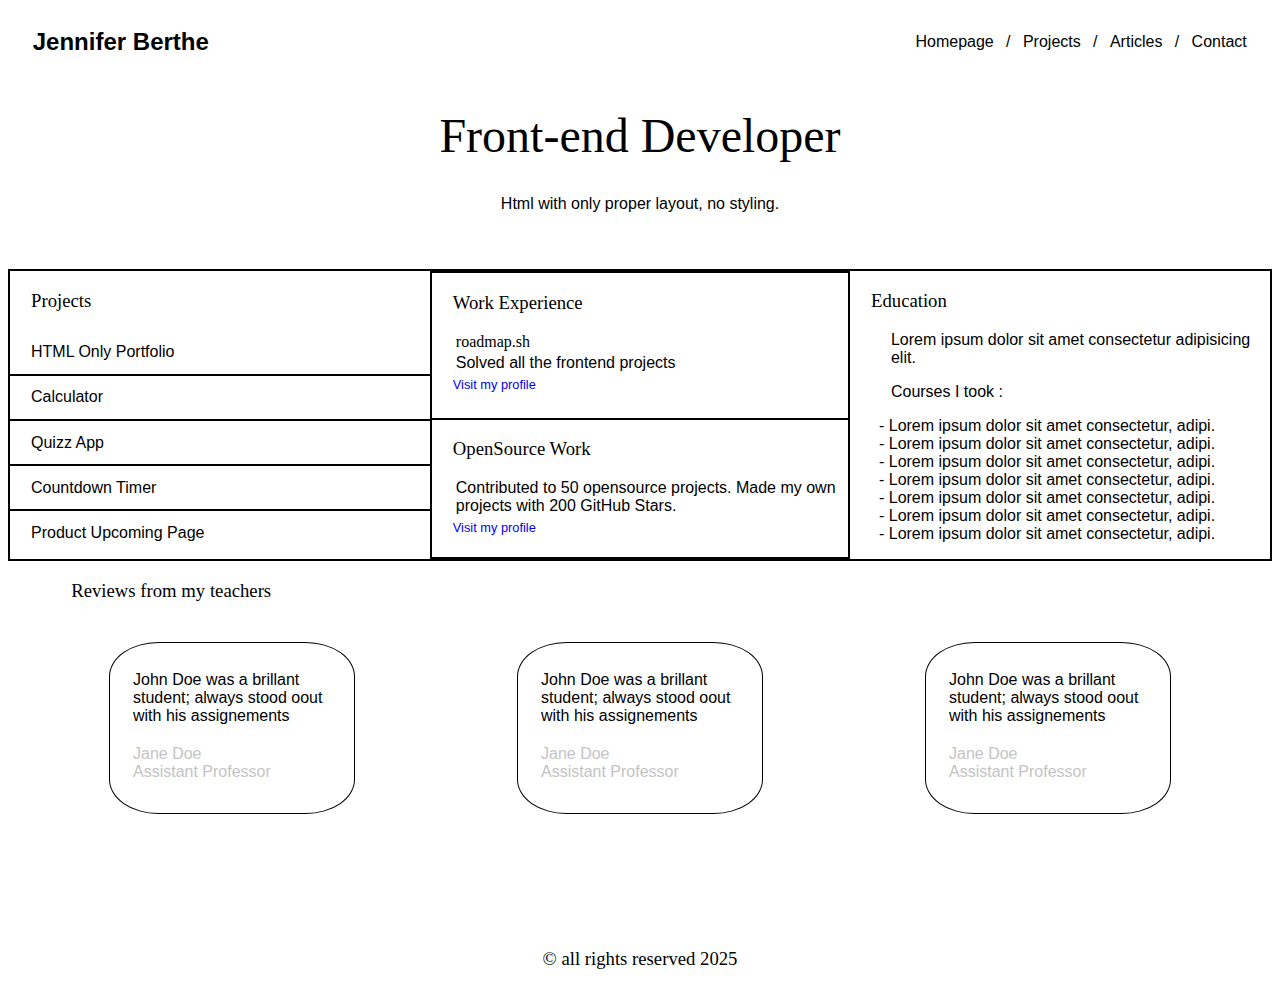
<file: index.html>
<!DOCTYPE html>
<html lang="en">
<head>
	<meta charset="UTF-8">
	<meta name="viewport" content="width=device-width, initial-scale=1.0">
	<meta name="description" content="A basic Portfolio website for roadmap.sh project">
	<meta name="keywords" content="basic website, jabrth, Jennifer Berthe, roadmap.sh">
	<title>Jennifer Berthe</title>
	<link rel="stylesheet" href="styles.css">
</head>

<body>
	<header>
		<nav class="navbar">
			<h2>Jennifer Berthe</h2>
			<a href="index.html">Homepage</a>
			<span>/</span>
			<a href="projects.html">Projects</a>
			<span>/</span>
			<a href="articles.html">Articles</a>
			<span>/</span>
			<a href="contact.html">Contact</a>
		</nav>
		<h1>Front-end Developer</h1>
		<p>Html with only proper layout, no styling.</p>
	</header>

	<main>
		<div class="projects">
			<h3>Projects</h3>
			<ul>
				<li>HTML Only Portfolio</li>
				<li>Calculator</li>
				<li>Quizz App</li>
				<li>Countdown Timer</li>
				<li>Product Upcoming Page</li>
			</ul>
		</div>
		
		<div class="work">
			<h3>Work Experience</h3>
			<h4>roadmap.sh</h4>
			<p>Solved all the frontend projects</p>
			<a href="https://roadmap.sh/account">Visit my profile</a>
			<div class="trait"></div>
			<h3>OpenSource Work</h3>
			<p>Contributed to 50 opensource projects. Made my own projects with 200 GitHub Stars.</p>
			<a href="https://github.com/jabrth">Visit my profile</a>
		</div>
		
		<div class="educ">
			<h3>Education</h3>
			<p>Lorem ipsum dolor sit amet consectetur adipisicing elit.</p>
			<p>Courses I took :</p>
			<ul>
				<li>- Lorem ipsum dolor sit amet consectetur, adipi.</li>
				<li>- Lorem ipsum dolor sit amet consectetur, adipi.</li>
				<li>- Lorem ipsum dolor sit amet consectetur, adipi.</li>
				<li>- Lorem ipsum dolor sit amet consectetur, adipi.</li>
				<li>- Lorem ipsum dolor sit amet consectetur, adipi.</li>
				<li>- Lorem ipsum dolor sit amet consectetur, adipi.</li>
				<li>- Lorem ipsum dolor sit amet consectetur, adipi.</li>
			</ul>
		</div>
	</main>
	<article>
		<h3>Reviews from my teachers</h3>
		<ul>
			<li>
				<p>John Doe was a brillant student; always stood oout with his assignements</p>
				<p class="fade">Jane Doe <br> Assistant Professor</p>
			</li>
			<li>
				<p>John Doe was a brillant student; always stood oout with his assignements</p>
				<p class="fade">Jane Doe <br> Assistant Professor</p>
			</li>
			<li>
				<p>John Doe was a brillant student; always stood oout with his assignements</p>
				<p class="fade">Jane Doe <br> Assistant Professor</p>
			</li>
		</ul>
	</article>
	<footer>
		<h3>© all rights reserved 2025</h3>
	</footer>
</html>
</file>
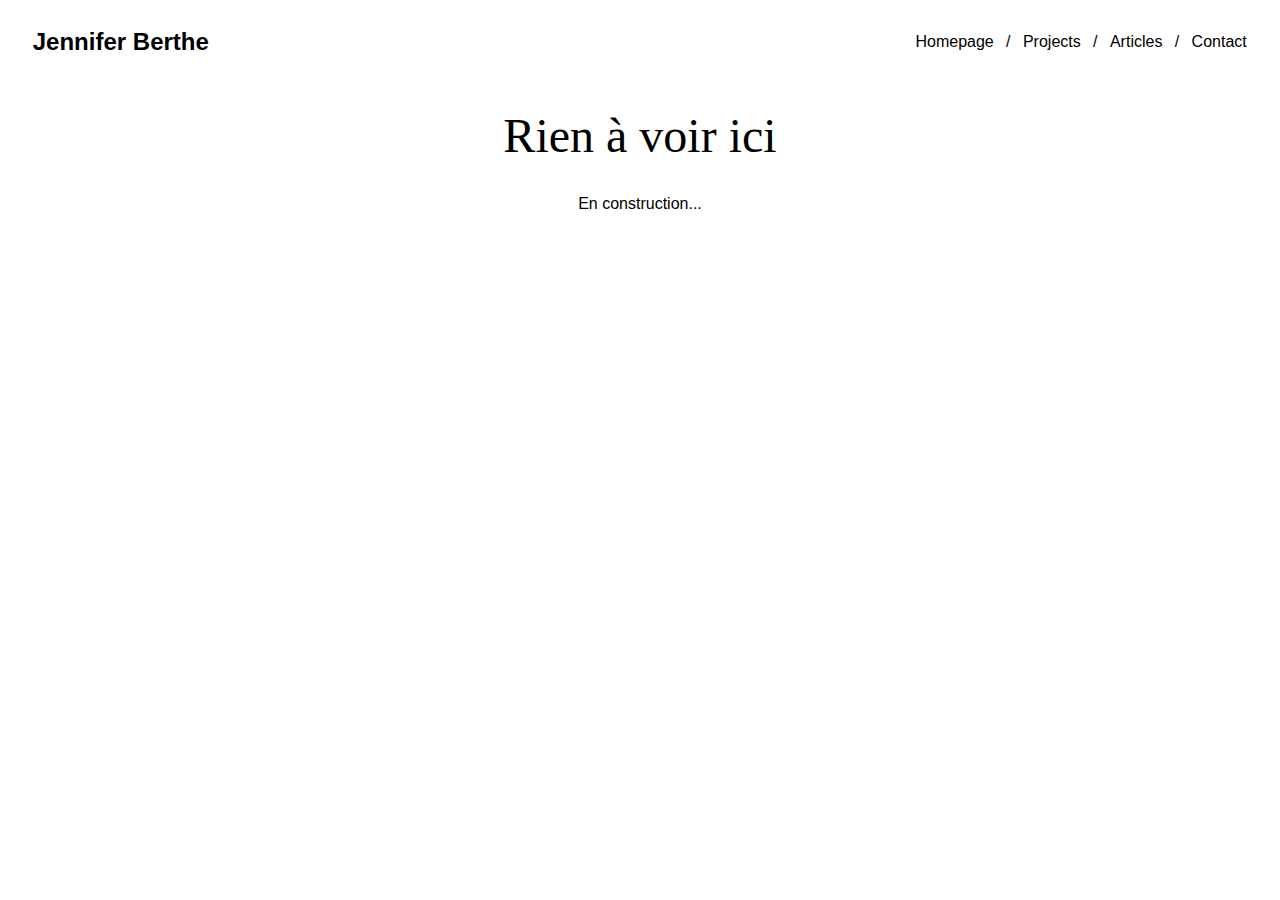
<file: articles.html>
<!DOCTYPE html>
<html lang="en">
<head>
	<meta charset="UTF-8">
	<meta name="viewport" content="width=device-width, initial-scale=1.0">
	<meta name="description" content="A basic Portfolio website for roadmap.sh project">
	<meta name="keywords" content="basic website, jabrth, Jennifer Berthe, roadmap.sh">
	<title>Articles</title>
	<link rel="stylesheet" href="styles.css">
</head>
<body>
	<header>
		<nav class="navbar">
			<h2>Jennifer Berthe</h2>
			<a href="index.html">Homepage</a>
			<span>/</span>
			<a href="projects.html">Projects</a>
			<span>/</span>
			<a href="articles.html">Articles</a>
			<span>/</span>
			<a href="contact.html">Contact</a>
		</nav>
		<h1>Rien à voir ici</h1>
		<p>En construction...</p>
	</header>
</html>
</file>
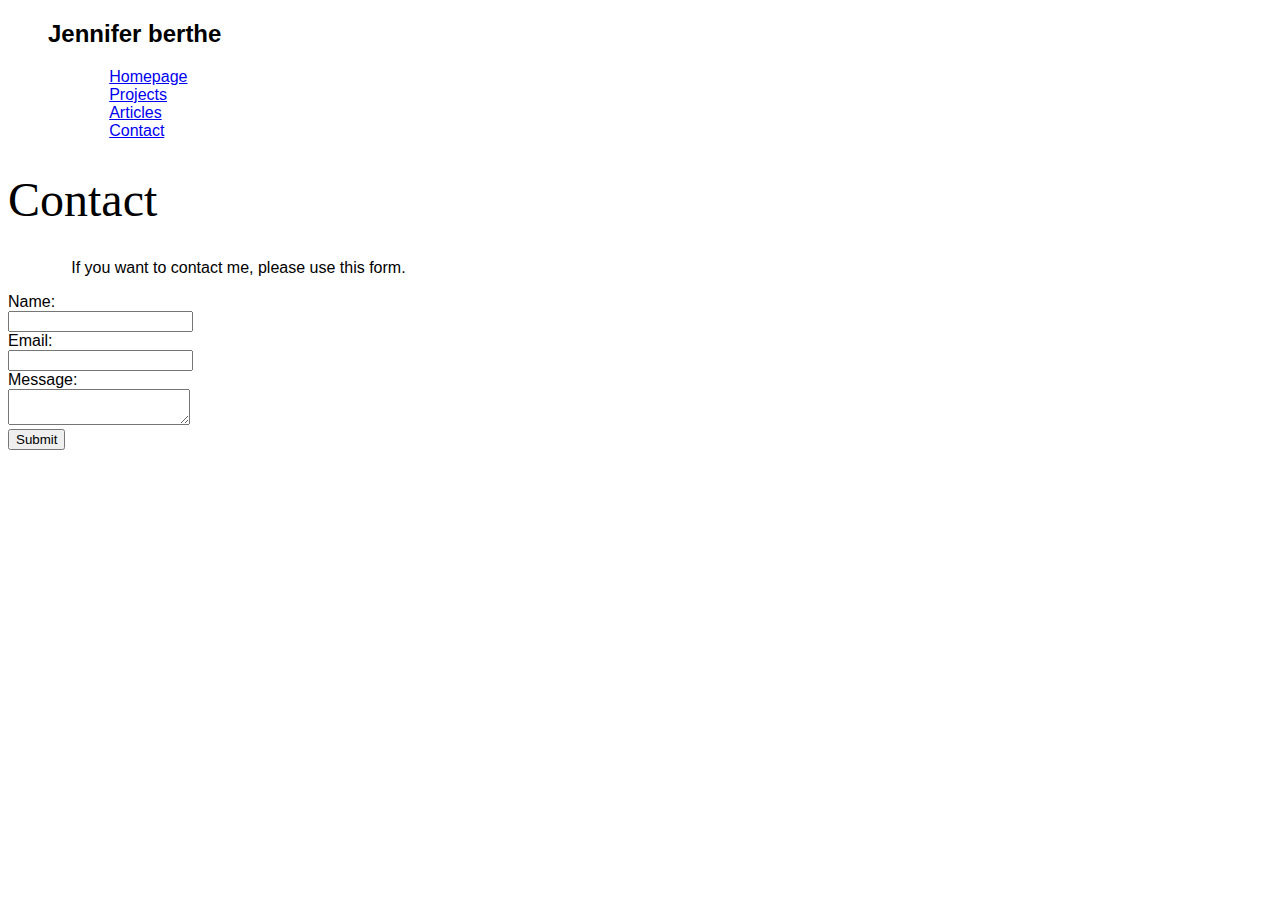
<file: contact.html>
<!DOCTYPE html>
<html lang="en">
<head>
	<meta charset="UTF-8">
	<meta name="viewport" content="width=device-width, initial-scale=1.0">
	<title>My Projects</title>
	<link rel="stylesheet" href="styles.css">
</head>
<body>
	<nav>
		<ul>
			<li><h2>Jennifer berthe</h2></li>
			<li><a href="index.html">Homepage</a></li>
			<li><a href="projects.html">Projects</a></li>
			<li><a href="articles.html">Articles</a></li>
			<li><a href="contact.html">Contact</a></li>
		</ul>
	</nav>
	<h1>Contact</h1>
	<p>If you want to contact me, please use this form.</p>
	<form>
		<label for="name">Name:</label><br>
		<input type="text" id="name" name="name"><br>
		<label for="email">Email:</label><br>
		<input type="email" id="email" name="email"><br>
		<label for="message">Message:</label><br>
		<textarea id="message" name="message"></textarea><br>
		<input type="submit" value="Submit">
	</form>
</html>
</file>
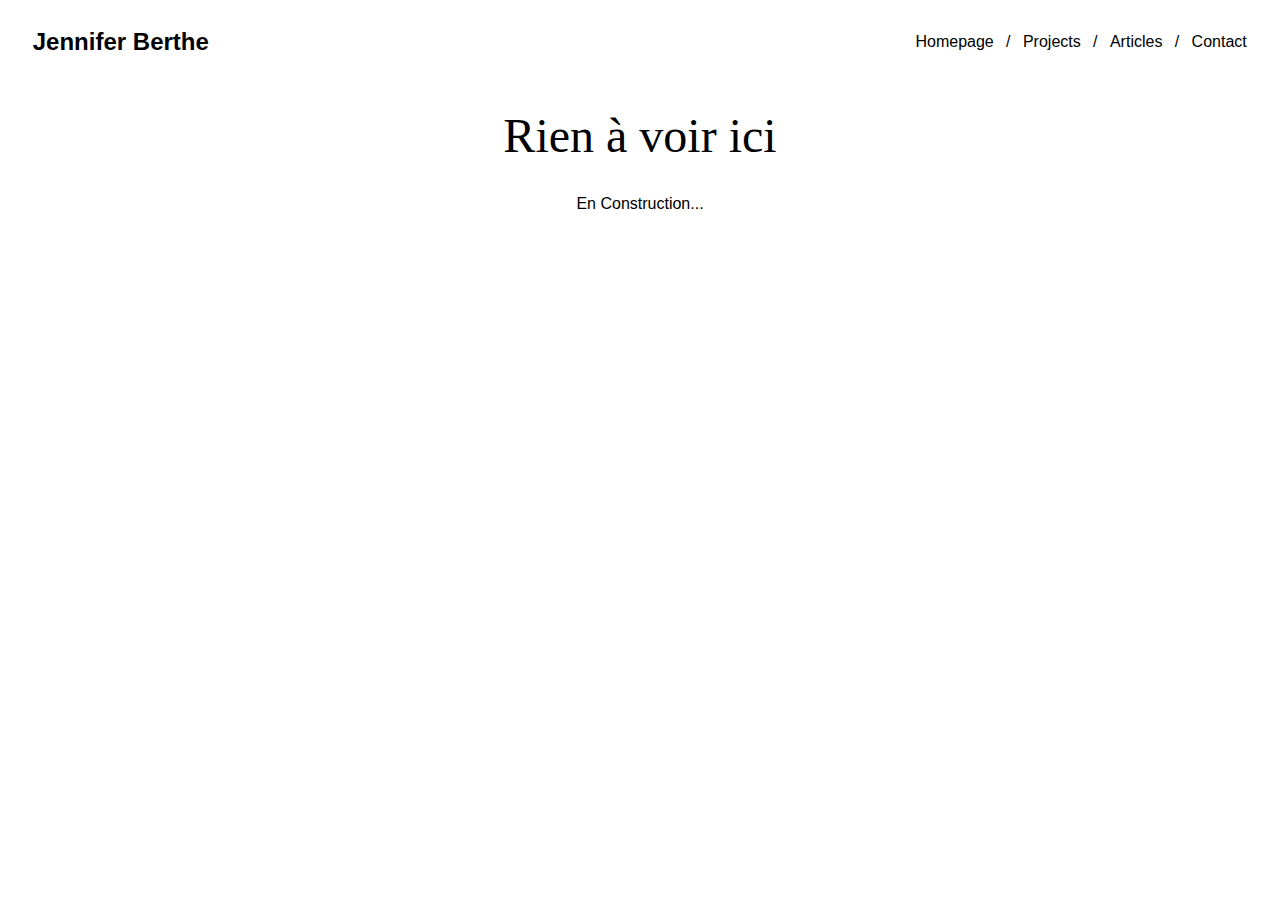
<file: projects.html>
<!DOCTYPE html>
<html lang="en">
<head>
	<meta charset="UTF-8">
	<meta name="viewport" content="width=device-width, initial-scale=1.0">
	<meta name="description" content="A basic Portfolio website for roadmap.sh project">
	<meta name="keywords" content="basic website, jabrth, Jennifer Berthe, roadmap.sh">
	<title>My Projects</title>
	<link rel="stylesheet" href="styles.css">
</head>
<body>
	<header>
		<nav class="navbar">
			<h2>Jennifer Berthe</h2>
			<a href="index.html">Homepage</a>
			<span>/</span>
			<a href="projects.html">Projects</a>
			<span>/</span>
			<a href="articles.html">Articles</a>
			<span>/</span>
			<a href="contact.html">Contact</a>
		</nav>
		<h1>Rien à voir ici</h1>
		<p>En Construction...</p>
	</header>
</html>
</file>
<file: styles.css>
html{
	font-family: 'Trebuchet MS', 'Lucida Sans Unicode', 'Lucida Grande', 'Lucida Sans', Arial, sans-serif;
}

h1, h3, h4{
	font-family: cursive;
	font-weight: lighter;
}

ul {
	list-style-type: none;
}

header {
	padding-bottom: 40px;
}

header a {
	color: black;
	text-decoration: none;
}


.navbar {
	display: flex;
	align-items: center;
	justify-content: flex-end;
	margin-right: 2%;
}

.navbar h2{
	margin-right: auto;
	margin-left: 2%;
}

h1 {
	font-size: 3rem;
}

header p{
	padding-left: 0;
}

header h1, header p {
	text-align: center;
}

.navbar a{
	padding-left: 0;
}

span{
	margin: 1%;
}

main {
	display: grid;
	grid-template-columns: repeat(3, 1fr);
	grid-template-rows: repeat(1, 1fr);
	border: 2px, solid, black;
	
}

.projects {
	grid-row: 1 / 3;
}

.projects h3 {
	padding-left: 5%;
}

.projects ul {
	padding: 0;
	margin: 0;
}

.projects ul li {
	border-bottom: 2px solid black;
	padding: 3%;
	padding-left: 5%;
}

.projects ul li:last-child{
	border: none;
}
.work {
	grid-row: 1/2;
	border: 2px, solid, black;
	padding-bottom: 5%;
}

.work a{
	text-decoration-line: none;
}

.work h3, h4, p, a{
	padding-left: 5%
}
.work h4, .work p {
	margin: 3px;
}

.trait {
	margin: 6% 0 0 0;
	border: 1px solid black;
}
.work a {
	font-size: 0.8rem;
}

.educ {
	padding-left: 5%;
}

.educ ul{
	padding-left: 2%;
}

article {
	min-height: 350px;
}

.fade{
	color: rgb(196, 195, 195);
}
article h3 {
	margin-left: 5%;
}

article ul {
	display: flex;
	justify-content: center;
	justify-content: space-around;
	padding: 0%;
	margin: 20px;
}

article ul li {
	border: 1px solid black;
	border-radius: 20%;
	padding: 1%;
	max-width: 220px;
	margin: 20px;
	
}

article ul li p {
	margin-bottom: 20px;
}

footer {
	text-align: center;
}

.form{
	margin: auto;
	max-width: 50%;
	display: grid;
	grid-template-columns: repeat(2, 1fr);
	grid-template-rows: repeat(3, 1fr);
}

form .name{
	grid-column: 1/2;
	grid-row: 1/2;
}

form .email{
	grid-column: 2/2;
	grid-row: 1/2;
}

form .message{
	grid-row-start: 2;
	grid-column-start: 1;
	grid-column-end: span 2;
	max-height: 170px;
}

form .btn{
	grid-row-start: 3;
	grid-column-start: 2;
}
@media only screen and (max-width : 580px){

	.navbar{
		display: block;
		text-align: center;
	}

	main {
		display: block;
	}

	article ul {
		display: flex;
		flex-direction: column;
		align-items: center;
		margin: auto;
	}
	
	article ul li {
		padding-top: 20px;
		min-width: 200px;
		border-radius: 30px;
	}

	.form{
		margin-left: 0;
	}
}
</file>
